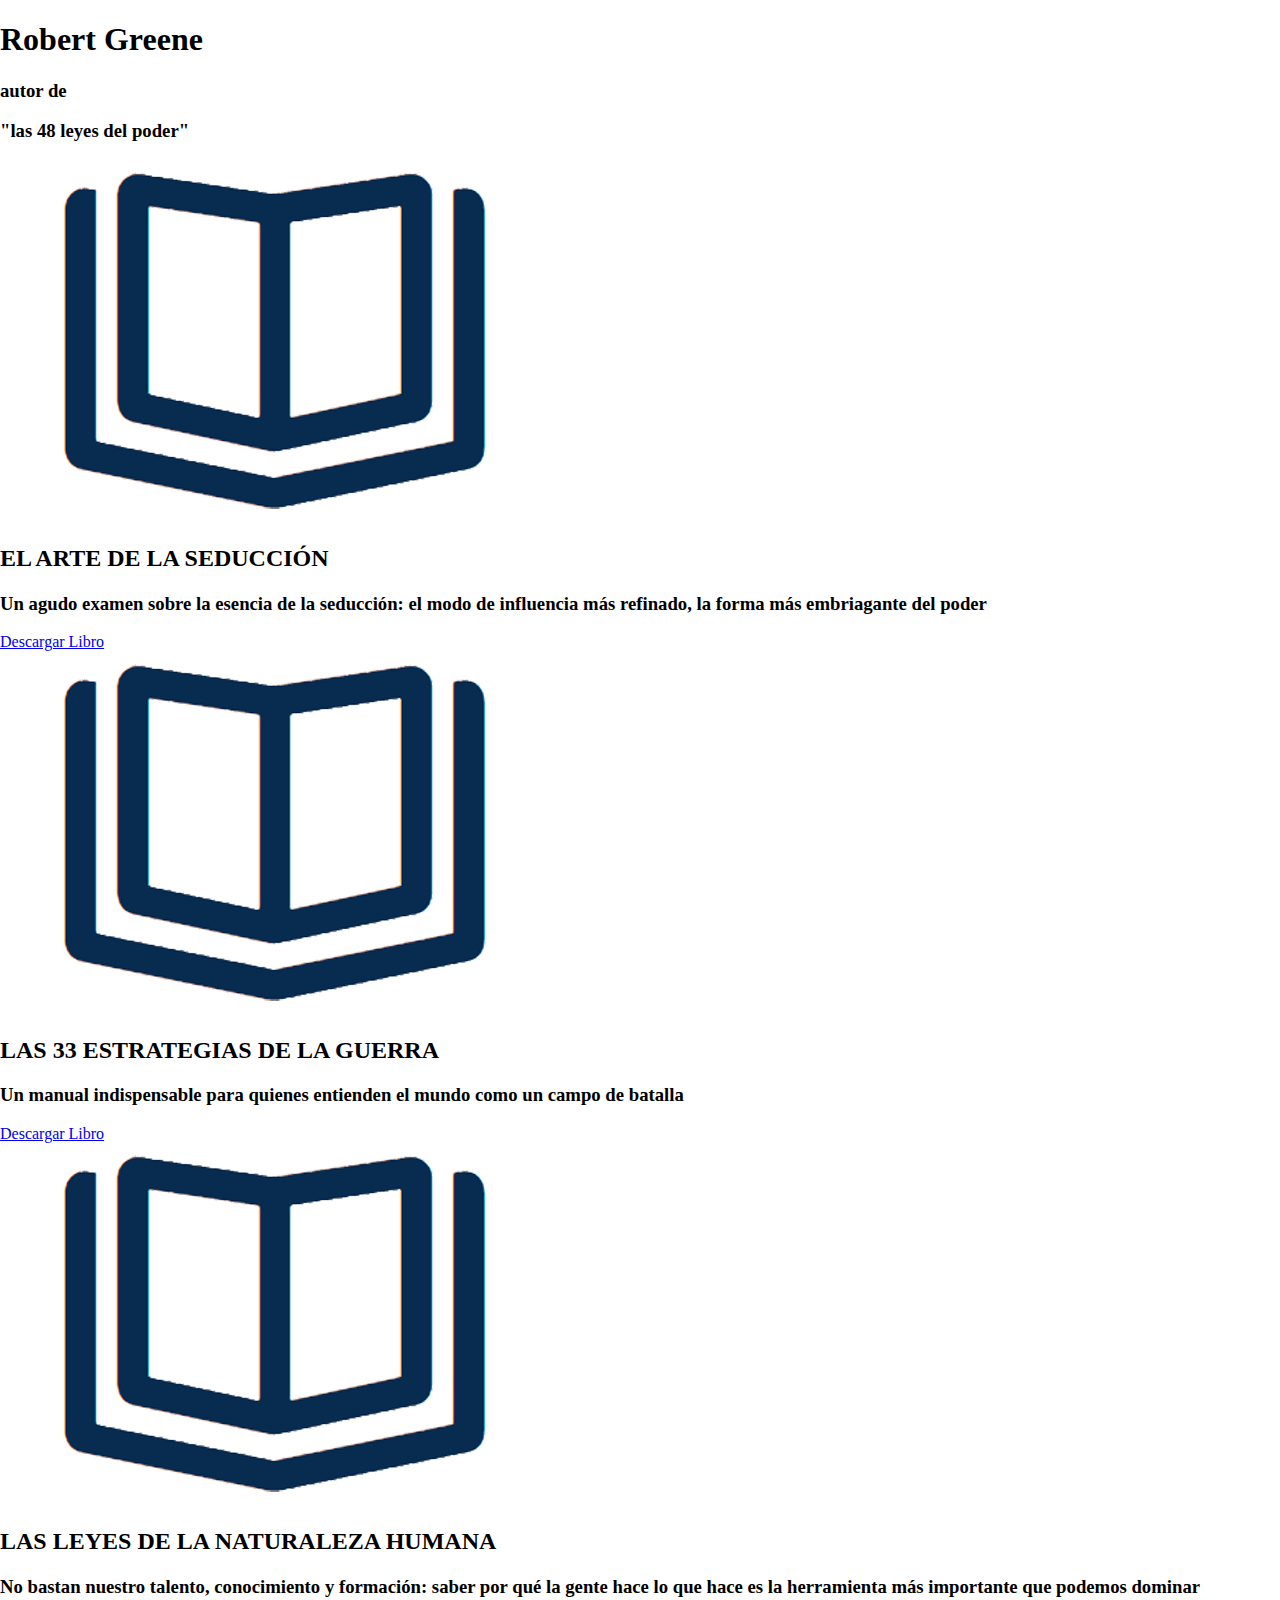
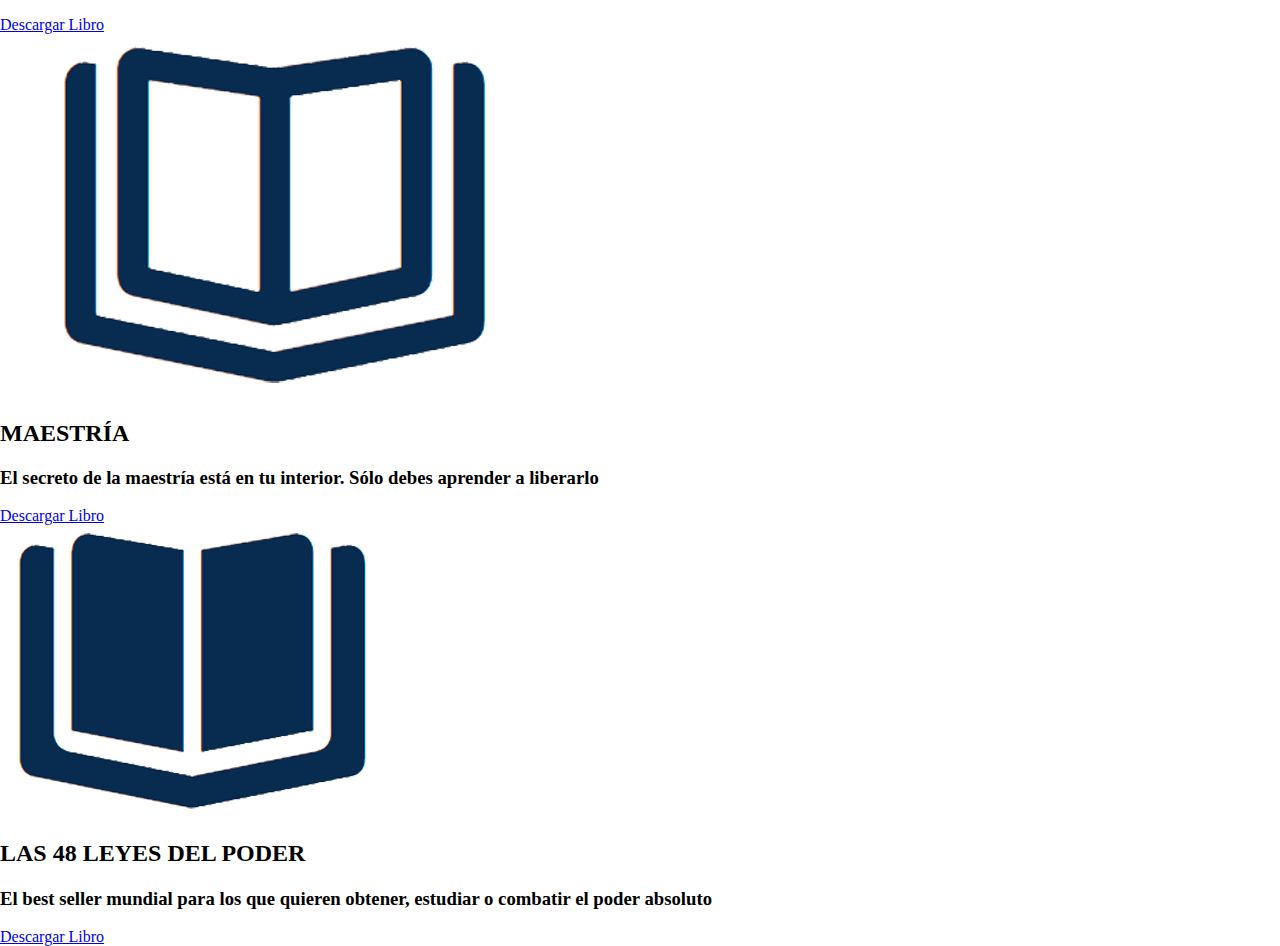
<file: index.html>
<!DOCTYPE html>
<html lang="en">
<head>
    <meta charset="UTF-8">
    <meta name="viewport" content="width=device-width, initial-scale=1.0">
    <link rel="stylesheet" href="normalize.css">
    <link rel="stylesheet" href="index.css">
    <title>Libros de Robert Greene</title>
    <link rel="manifest" href="/manifest.json">
<meta name="apple-mobile-web-app-capable" content="yes">
<meta name="apple-mobile-web-app-status-bar-style" content="black-translucent">
<meta name="apple-mobile-web-app-title" content="Tienda de Libros">
<link rel="apple-touch-icon" href="robert-greene.png">
</head>
<body>
    
    <div class="Principal">

        <h1 class="h1">Robert Greene</h1>
        <h3>autor de <p>"las 48 leyes del poder"</p></h3>

    </div>
    <!-- El arte de la seduccion -->
    <div class="contenedor">
        <div class="libros">
    
            <li>
                <img src="logo-libro.png" alt="">
            </li>

            <li>
                <h2>EL ARTE DE LA SEDUCCIÓN</h2>
            </li>

            <li>
                <H3>Un agudo examen sobre la esencia de la seducción: el modo de influencia más refinado, la forma más embriagante del poder</H3>
            </li>

            <li>
                <a href="book_1.html">Descargar Libro</a>
            </li>
    
        </div>
    </div>
    
    <!-- Las 33 estrategias de la guerra -->
    <div class="contenedor-2">
        <div class="libros-2">
    
            <li>
                <img src="logo-libro.png" alt="">
            </li>

            <li>
                <h2>LAS 33 ESTRATEGIAS DE LA GUERRA</h2>
            </li>

            <li>
                <H3>Un manual indispensable para quienes entienden el mundo como un campo de batalla</H3>
            </li>

            <li>
                <a download="Las 33 estrategias de la guerra" href="as 48 leyes del poder.pdf">Descargar Libro</a>
            </li>
    
        </div>
    </div>
    
    <!-- Las leyes de la naturaleza humana -->
    <div class="contenedor-2">
        <div class="libros-2">
    
            <li>
                <img src="logo-libro.png" alt="">
            </li>

            <li>
                <h2>LAS LEYES DE LA NATURALEZA HUMANA</h2>
            </li>

            <li class="Text-largo">
                <H3>No bastan nuestro talento, conocimiento y formación: saber por qué la gente hace lo que hace es la herramienta más importante que podemos dominar</H3>
            </li>

            <li class="boton-abajo">
                <a download="Las 33 estrategias de la guerra" href="as 48 leyes del poder.pdf">Descargar Libro</a>
            </li>
    
        </div>
    </div>


    <!-- Maestria -->
    <div class="contenedor-2">
        <div class="libros-2">
    
            <li>
                <img src="logo-libro.png" alt="">
            </li>

            <li>
                <h2>MAESTRÍA</h2>
            </li>

            <li>
                <H3>El secreto de la maestría está en tu interior. Sólo debes aprender a liberarlo</H3>
            </li>

            <li>
                <a download="Las 33 estrategias de la guerra" href="as 48 leyes del poder.pdf">Descargar Libro</a>
            </li>
    
        </div>
    </div>
    
    <!-- Las 48 leyes del poder -->
    <div class="contenedor-2">
        <div class="libros-2">
    
            <li>
                <img src="logo-libro-grueso.png" alt="">
            </li>

            <li>
                <h2>LAS 48 LEYES DEL PODER</h2>
            </li>

            <li class="text-las48ldpr">
                <H3>El best seller mundial para los que quieren obtener, estudiar o combatir el poder absoluto</H3>
            </li>

            <li class="boton-las48ldpr">
                <a download="Las 48 leyes del poder" href="as 48 leyes del poder.pdf">Descargar Libro</a>
            </li>
    
        </div>
    </div>

</body>
</html>

<style>
    @import url('https://fonts.googleapis.com/css2?family=Tilt+Neon&display=swap')
</file>
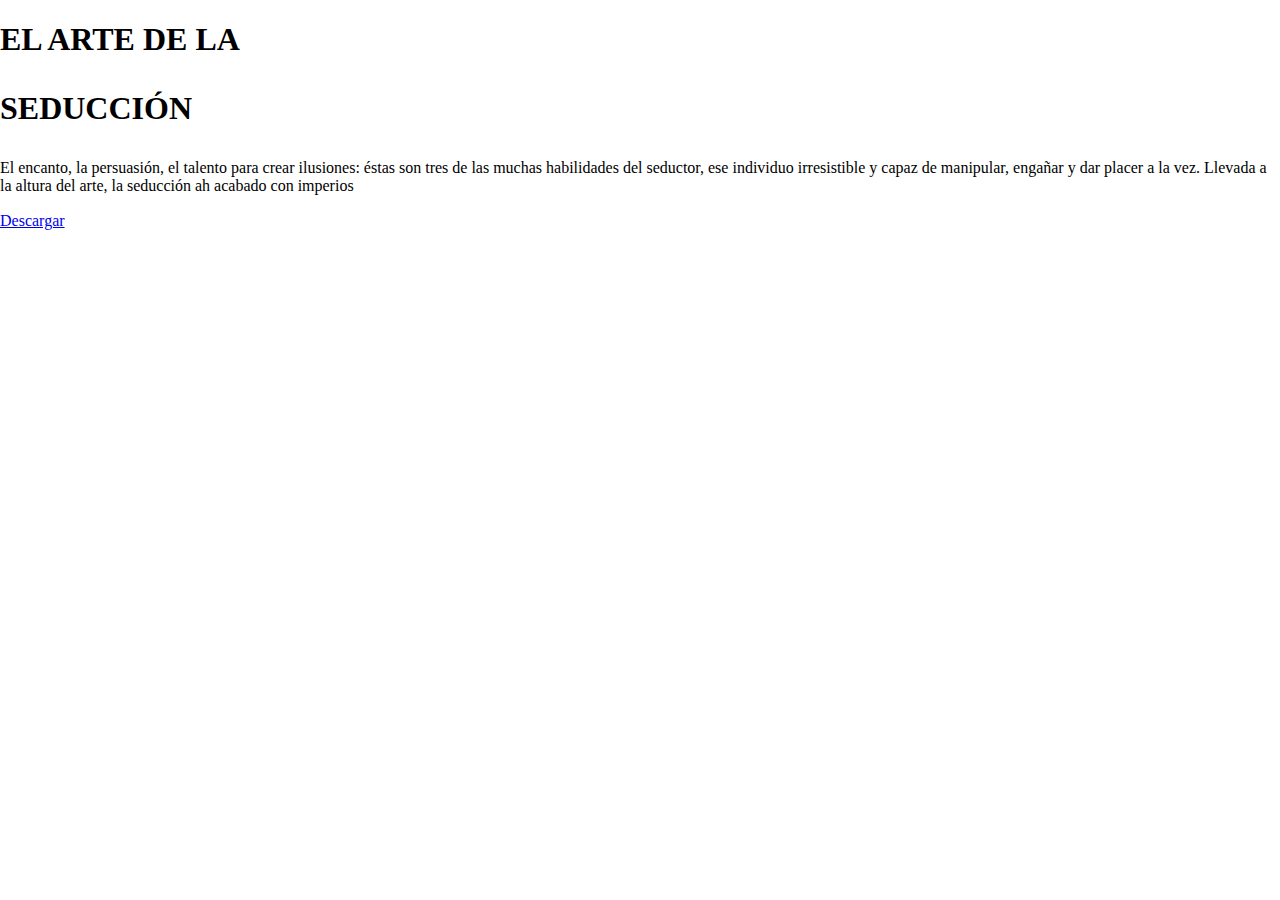
<file: book_1.html>
<!DOCTYPE html>
<html lang="en">
<head>
    <meta charset="UTF-8">
    <meta name="viewport" content="width=device-width, initial-scale=1.0">
    <link rel="stylesheet" href="book.css">
    <link rel="stylesheet" href="normalize.css">
    <title>EL ARTE DE LA SEDUCCIÓN</title>
</head>
<body>
    
    <div class="tittle">
        <h1>EL ARTE DE LA <p>SEDUCCIÓN</p></h1>
    </div>
    <div class="info">
        <p>El encanto, la persuasión, el talento para crear ilusiones: éstas son tres de las muchas habilidades del seductor, ese individuo irresistible y capaz de manipular, engañar y dar placer a la vez. Llevada a la altura del arte, la seducción ah acabado con imperios</p>
    </div>

    <div class="boton">
        <a download="EL ARTE DE LA SEDUCCIÓN" href="pdf.El_Arte_de_la-Seducción.pdf">Descargar</a>
    </div>






</body>
</html>

<style>
    @import url('https://fonts.googleapis.com/css2?family=Tilt+Neon&display=swap')
</file>
<file: index.css>
@media only screen and (max-width: 450px) {
    
    body {
        background: #2e2e2e;
        height: 300vh;
    }

    .Principal {
        width: 100%;
        background-image: url(robert-greene.png);
        background-size: cover;
        height: 80vh;
    }

    .Principal h1 {
        padding-top: 90%;
        color: azure;
        font-style: normal;
        font-weight: 300;
        font-family: "Tilt Neon", sans-serif;
        margin-left: 20px;
    }

    .Principal h3 {
        color: azure;
        font-weight: 300;
        margin-left: 20px;
        margin-top: -20px;
    }

    .Principal h3 p {
        display: inline;
        border-bottom: 1px solid #fff;
    }

    .contenedor {
        width: 100%;
        display: flex;
        justify-content: center;
    }

    .libros {
        height: 50vh;
        width: 90%;
        background: #fff;
        border-radius: 5%;
        margin-top: -100px;

    }

    li {
        list-style: none;
        width: 100%;
        display: flex;
        justify-content: center;
        padding-top: 25px;
    }


    .libros img {
        height: 40px;
        display: inline-block;
    }

    .libros h2 {
        width: 300px;
        text-align: center;
        font-family: "Tilt Neon", sans-serif;
    }

    .libros h3 {
        margin-top: -15px;
        width: 300px;
        text-align: center;
        font-family: "Tilt Neon", sans-serif;
        font-weight: 600;
    }

    .libros a {
        text-decoration: none;
        color: #000;
        border: 2px solid #000;
        padding-top: 15px;
        padding-left: 60px;
        padding-right: 60px;
        padding-bottom: 15px;
        font-family: "Tilt Neon", sans-serif;
        font-weight: 900;
    }
    
    .libros a:hover {
        background: #000;
        color: #fff;
        transition: 0.1s;
    }




    .contenedor-2 {
        width: 100%;
        display: flex;
        justify-content: center;
        padding-top: 50px; 
    }

    .libros-2 {
        height: 50vh;
        width: 90%;
        background: #fff;
        border-radius: 5%;
    }

    .libros-2 img {
        height: 40px;
        display: inline-block;
    }

    .libros-2 h2 {
        width: 300px;
        text-align: center;
        font-family: "Tilt Neon", sans-serif;
    }

    .libros-2 h3 {
        margin-top: -15px;
        width: 300px;
        text-align: center;
        font-family: "Tilt Neon", sans-serif;
        font-weight: 600;
    }

    .libros-2 a {
        text-decoration: none;
        color: #000;
        border: 2px solid #000;
        padding-top: 15px;
        padding-left: 60px;
        padding-right: 60px;
        padding-bottom: 15px;
        font-family: "Tilt Neon", sans-serif;
        font-weight: 900;
    }

    .libros-2 a:hover {
        background: #000;
        color: #fff;
        transition: 0.1s;
    }

    .Text-largo{
        margin-top: -10px;
    } 

    .boton-abajo  {
        margin-top: -20px;
    }

    .text-las48ldpr {
        margin-top: 20px;
    }

    .boton-las48ldpr {
        margin-top: 15px;
    }

}
</file>
<file: book.css>
@media only screen and (max-width: 450px) {

    body {
        height: 80vh;
        background: url(Libro_El_Arte_De_La_Seducción.png);
        background-size: cover;
    }
    

    .tittle {
        margin-top: 10vh;
        text-align: center;
        display: flex;
        justify-content: center;
    }

    h1 {
        border-radius: 10px;
        background: #fff;
        color: #000;
        font-family: "Tilt Neon", sans-serif;
        width: 80%;
    }

    h1 p {
        display: inline;
        border-bottom:  2px solid #fff;
    }

    .info {
        display: flex;
        justify-content: center;
    }

    .info p {
        background-color: #fff;
        padding: 5px;
        border-radius: 5%;
        text-align: center;
        color: #000;
        font-family: "Tilt Neon", sans-serif;
        width: 80%;
        font-size: 20px;
    }

    .boton {
        display: flex;
        justify-content: center;
    }

    .boton a {
        background-color: #fff;
        margin-top: 40px;
        text-decoration: none;
        color: #000;
        font-family: "Tilt Neon", sans-serif;
        font-weight: 900;
        padding-top: 15px;
        padding-left: 60px;
        padding-right: 60px;
        padding-bottom: 15px;
        border-radius: 10px;
    }

    .boton a:hover {
        color: #fff;
        background: #000;
        transition: 0,5s;
    }



}
</file>
